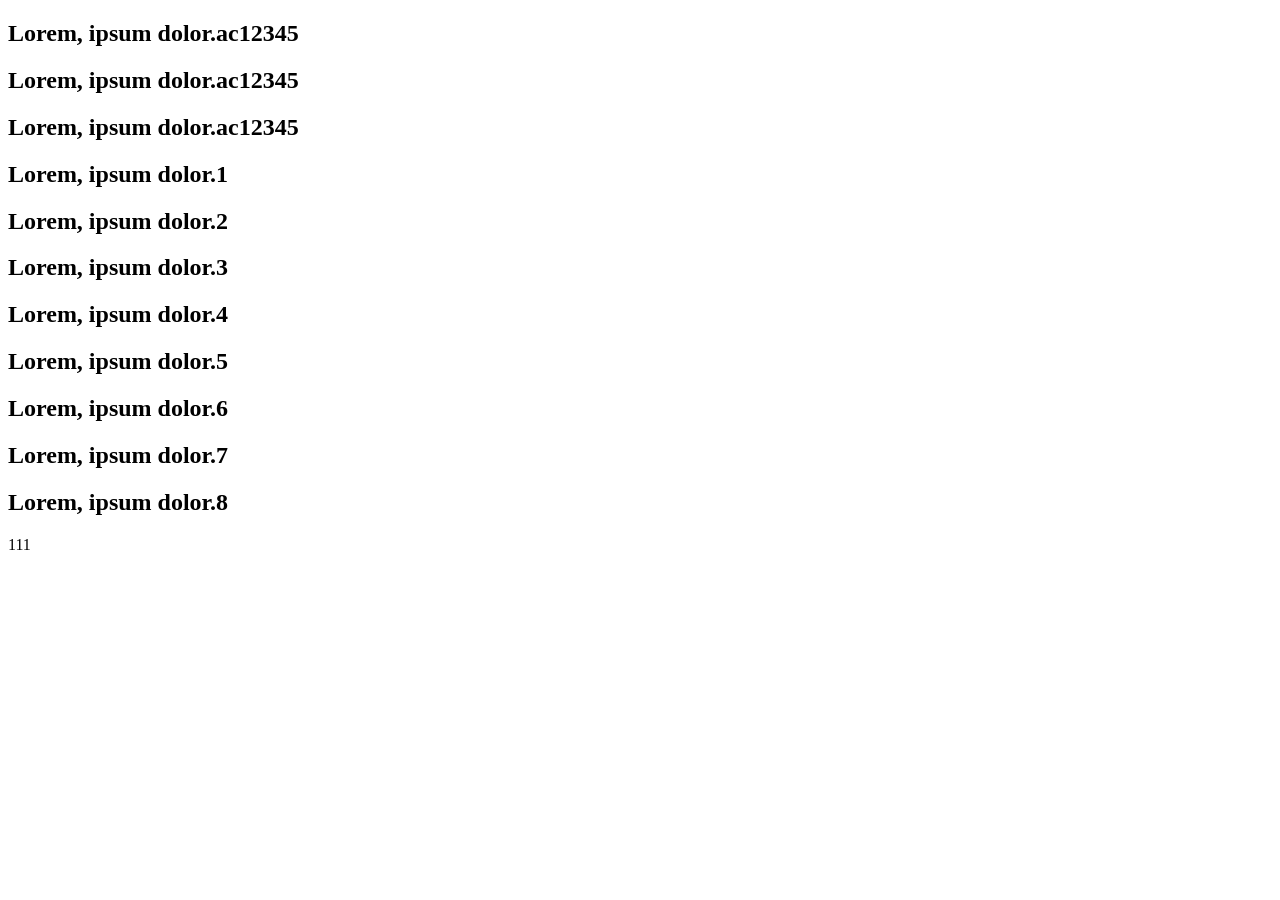
<file: index.html>
<!DOCTYPE html>
<html lang="en">
<head>
	<meta charset="UTF-8">
	<meta name="viewport" content="width=device-width, initial-scale=1.0">
	<title>Document</title>
</head>
<body>
	<h2>Lorem, ipsum dolor.ac12345</h2>
	<h2>Lorem, ipsum dolor.ac12345</h2>
	<h2>Lorem, ipsum dolor.ac12345</h2>
	<h2>Lorem, ipsum dolor.1</h2>
	<h2>Lorem, ipsum dolor.2</h2>
	<h2>Lorem, ipsum dolor.3</h2>
	<h2>Lorem, ipsum dolor.4</h2>
	<h2>Lorem, ipsum dolor.5</h2>
	<h2>Lorem, ipsum dolor.6</h2>
	<h2>Lorem, ipsum dolor.7</h2>
	<h2>Lorem, ipsum dolor.8</h2>
	<div class="block">111</div>
</body>
</html>
</file>
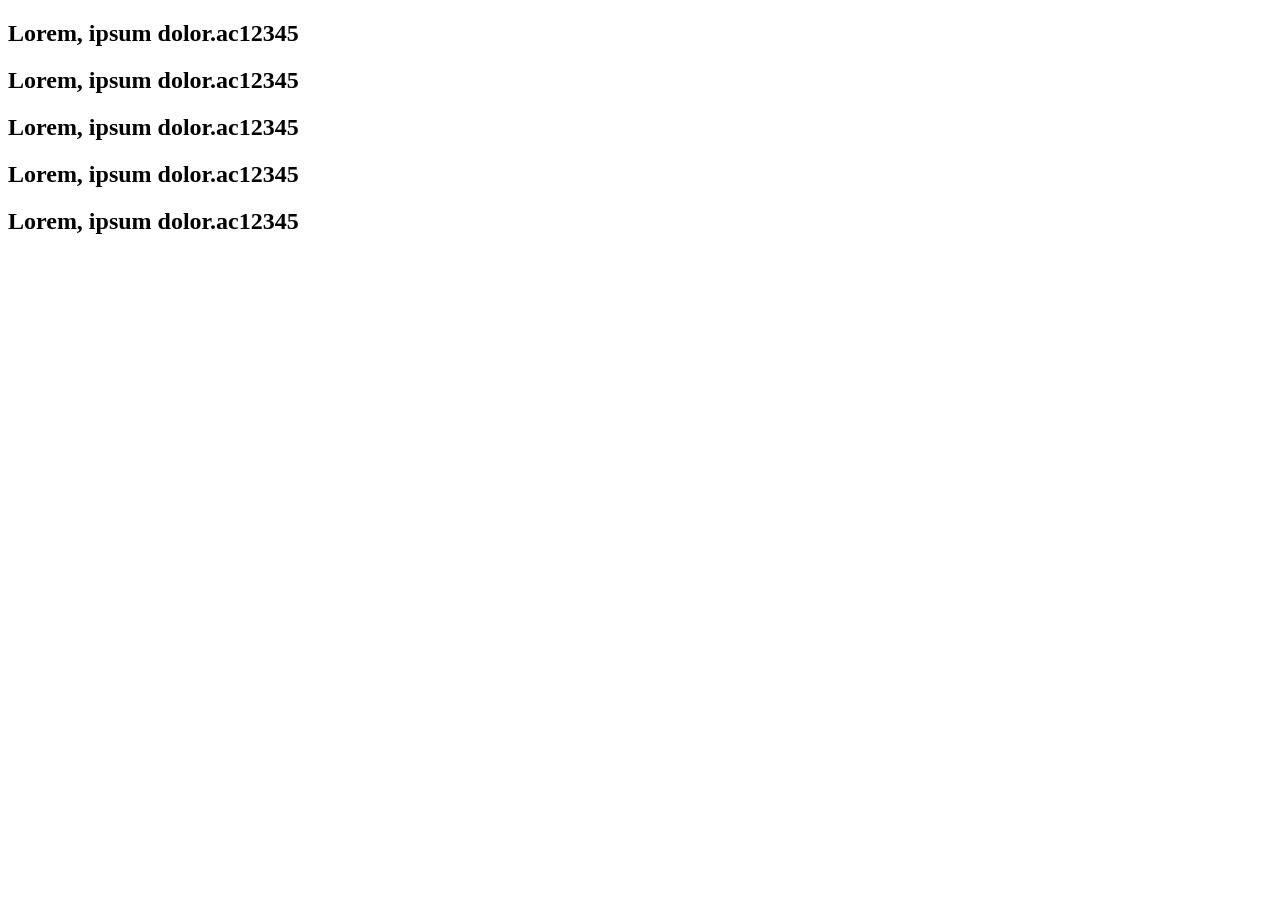
<file: index1.html>
<!DOCTYPE html>
<html lang="en">
<head>
	<meta charset="UTF-8">
	<meta name="viewport" content="width=device-width, initial-scale=1.0">
	<title>Document</title>
</head>
<body>
	<h2>Lorem, ipsum dolor.ac12345</h2>
	<h2>Lorem, ipsum dolor.ac12345</h2>
	<h2>Lorem, ipsum dolor.ac12345</h2>
	<h2>Lorem, ipsum dolor.ac12345</h2>
	<h2>Lorem, ipsum dolor.ac12345</h2>
</body>
</html>
</file>
